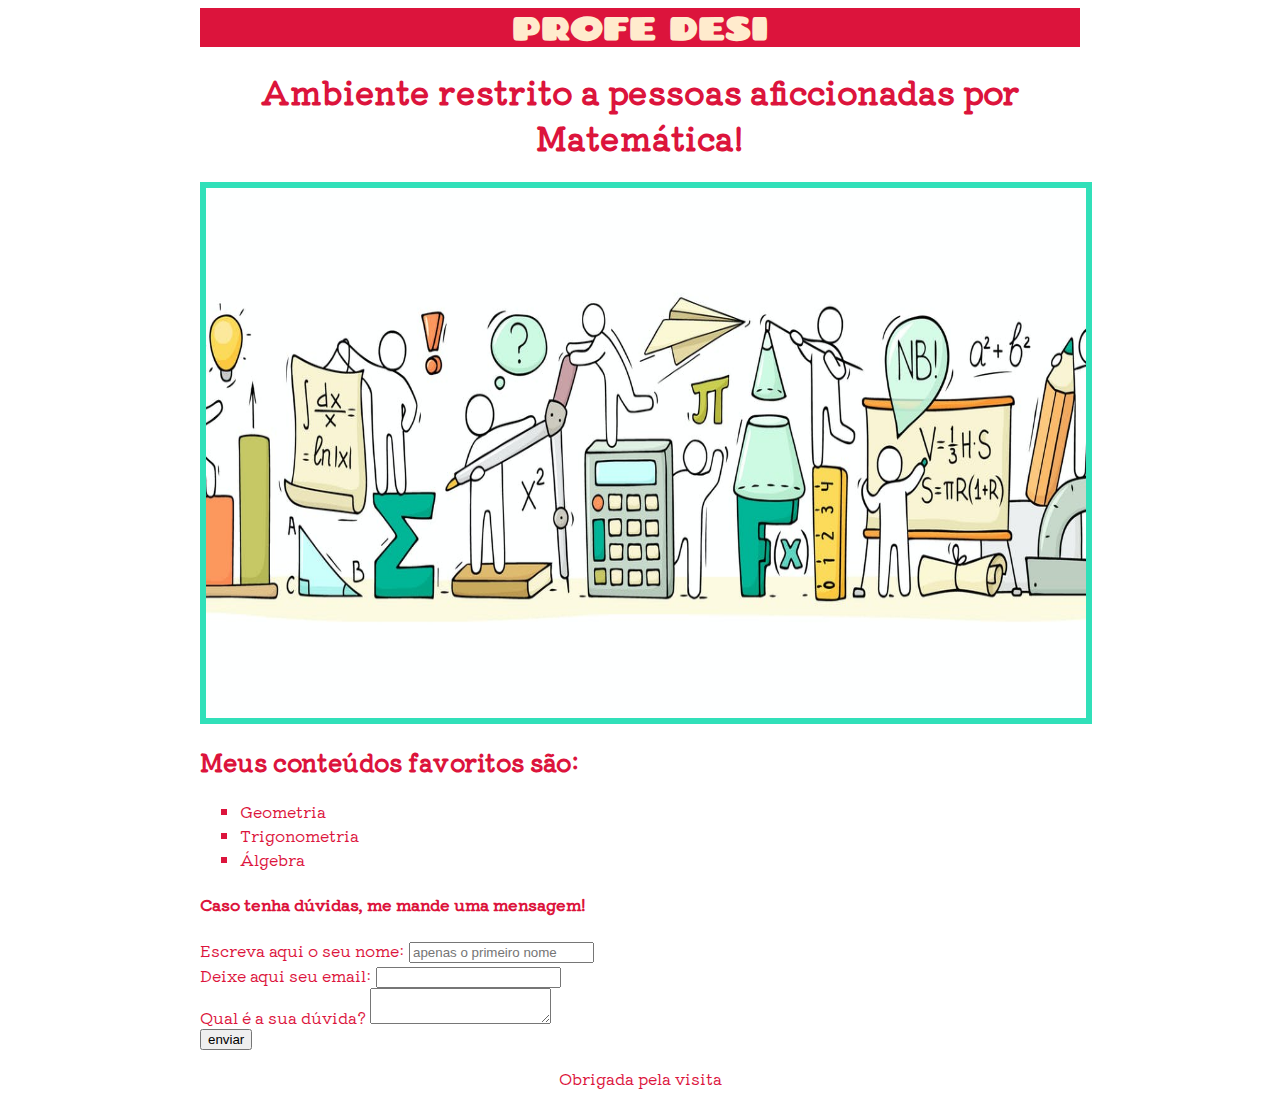
<file: index.html>
<html>
         
       <head>
             <title> Mathematics </title>
             <link rel="stylesheet" type="text/css" href="css.css" media="screen" />
             <link rel="preconnect" href="https://fonts.gstatic.com">
             <link href="https://fonts.googleapis.com/css2?family=Chango&display=swap" rel="stylesheet">
             <link rel="preconnect" href="https://fonts.gstatic.com">
             <link href="https://fonts.googleapis.com/css2?family=Kiwi+Maru&display=swap" rel="stylesheet">
       </head>

      

   <body leftmargin="200">
                 <header align="center"> 
                <h1> PROFE DESI </h1>
                </header>


                <main align="left">
                            <h1 align="center">
                            Ambiente restrito a pessoas aficcionadas por Matemática!
                            </h1> 
                          
                                   <img src="Math.jpg"  
                                              alt="Que pena... havia uma imagem legal aqui!"                                               id="imagem1">
                             
                            <h2 align="left">
                            Meus conteúdos favoritos são:
                            </h2>
                                    
                                    <ul type="square"> 
                                    <li> Geometria </li>
                                    <li> Trigonometria </li>
                                    <li> Álgebra </li>
                                    </ul>


                              <section id="contato">
                                   <h4> Caso tenha dúvidas, me mande uma mensagem! </h4>
                                   <form method="get">
                                  
                                   <div> 
                                   <span> Escreva aqui o seu nome: </span>
                                   <input type="text" name="nome" placeholder="apenas o primeiro nome">
                                   </div> 
                                   
                                   <div> 
                                   <span> Deixe aqui seu email: <span>
                                   <input type="email" name="email">
                                   </div>
                                  
                                  <div> 
                                  <span> Qual é a sua dúvida? </span>
                                  <textarea></textarea>           
                                  </div>

                                  <div> 
                                  <input type="submit" value="enviar">
                                  </div>
                               
                                </form>
                              </section>




                      

                             
                  </main>

                <footer align="center"> Obrigada pela visita 
                </footer>
   </body>

</html>
</file>
<file: css.css>
header {
     color: #ffebcd;
     background-color: #dc143c;
     }

body {
    color: #dc143c;
       }

header {
     font-family: 'Chango', cursive;
      }

body {
      font-family: 'Kiwi Maru', serif;
      background-image: url(https://i.pinimg.com/originals/e0/a7/df/e0a7df6603f2d23d9f53409dd6acbc64.jpg);
      }

#imagem1 {
    width: 100%;
    height: 60%;
    border: 6px solid #31E0B9;
     }
</file>
